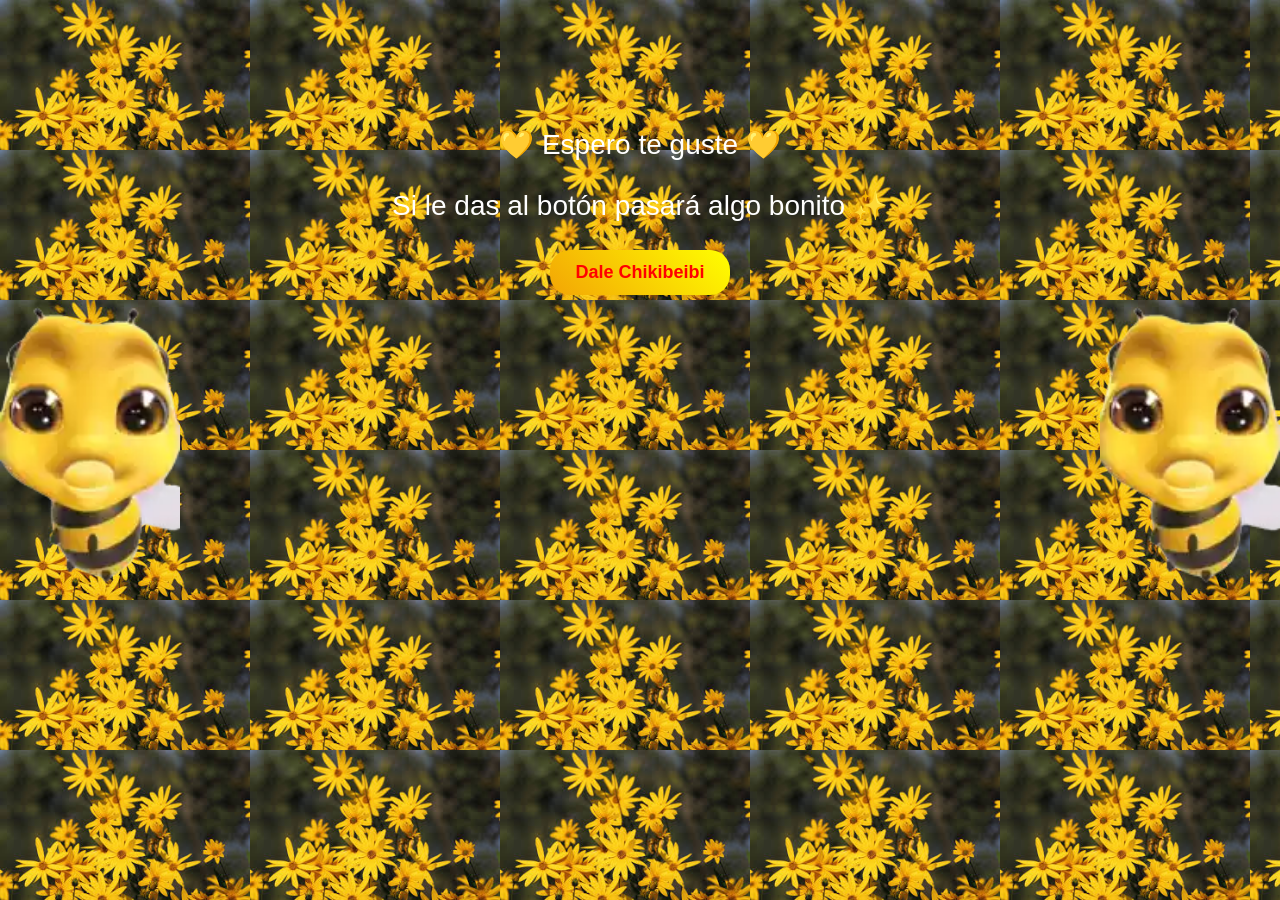
<file: index.html>
<!DOCTYPE html>
<html lang="es">

<head>
    <meta charset="UTF-8">
    <meta name="viewport" content="width=device-width, initial-scale=1.0">
    <title>Flores Amarillas</title>
    <script src="acciones.js"></script>
    <link rel="stylesheet" href="decoracion.css">
</head>

<body>

    <div id="izquierda">
        <img src="bee-eyebrows.webp" class="abeja">
    </div>

    <div id="centro">
        <p class="titulo">💛 Espero te guste 💛</p>
        <p>Si le das al botón pasará algo bonito ✨</p>
        <button id="amol" onclick="cambios()">Dale Chikibeibi</button>
    </div>

    <div id="derecha">
        <img src="bee-eyebrows.webp" class="abeja">
    </div>

</body>

</html>
</file>
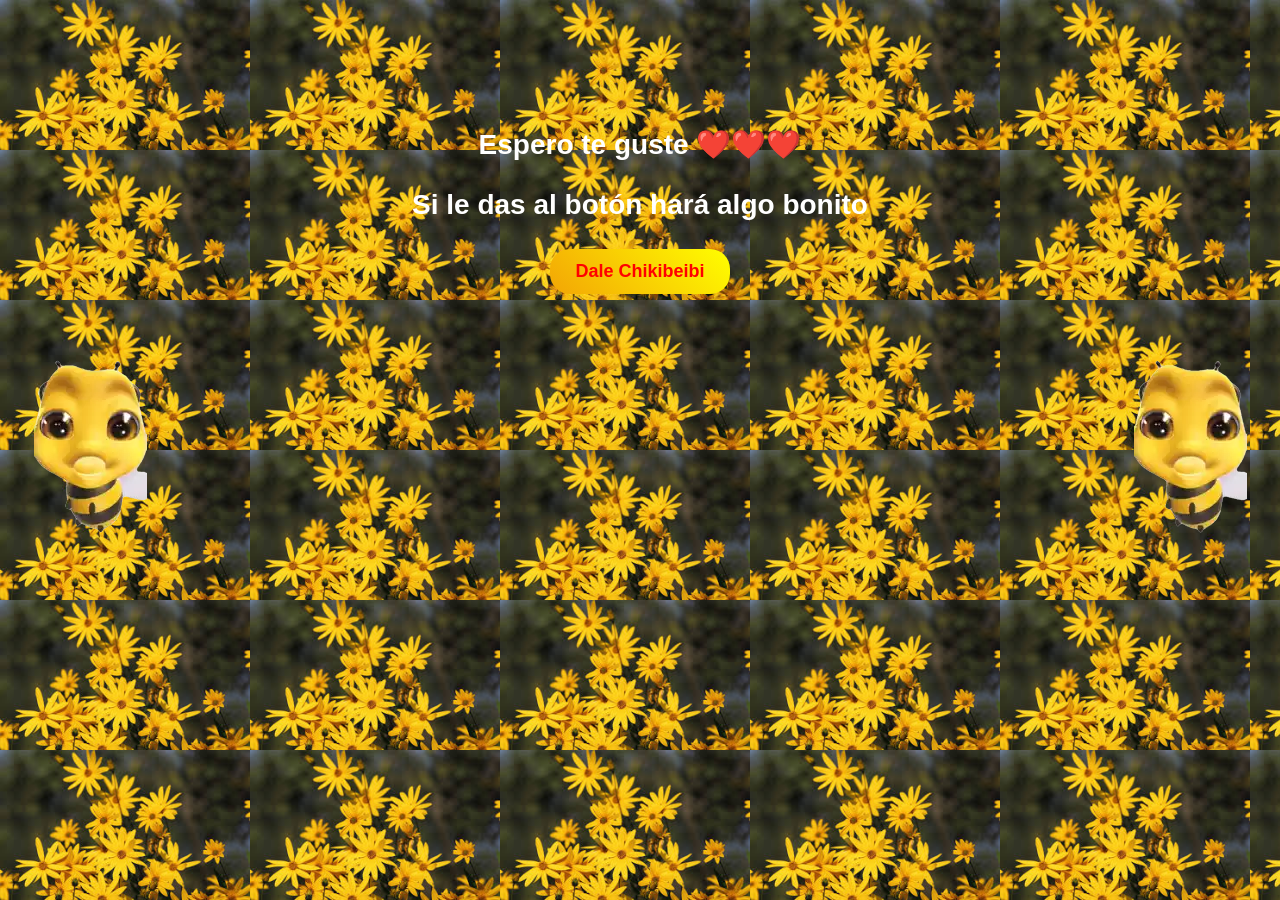
<file: inicio.html>
<!DOCTYPE html>
<html lang="es">

<head>
    <meta charset="UTF-8">
    <meta name="viewport" content="width=device-width, initial-scale=1.0">
    <title>Flores Amarillas</title>
    <script src="acciones.js"></script>
    <link rel="stylesheet" href="decoracion.css">
</head>

<body  id="Fondo">
    <div id="Arriba">

    </div>

    <div id="izquierda">
        
        <img src="bee-eyebrows.webp" id="abeja"></img>
    </div>

    <div id="centro">
        <p><strong>Espero te guste ❤️❤️❤️</strong></p>
        <p><strong>Si le das al botón hará algo bonito</strong></p>
        <button id="amol" onclick="cambios()">Dale Chikibeibi</button>
    </div>

    <div id="derecha">
        <img src="bee-eyebrows.webp" id="abeja"></img>
    </div>

</body> 

</html>
</file>
<file: decoracion.css>
body {
    margin: 0;
    color: #f3a505;
    background-image: url("Flor.jpg");
    background-size: 250px;
    font-family: Arial, sans-serif;
}

/* Laterales */
#izquierda, #derecha {
    position: fixed;
    top: 50%;
    transform: translateY(-50%);
    width: 180px;
    display: flex;
    justify-content: center;
}

#izquierda { left: 0; }
#derecha { right: 0; }

/* Centro */
#centro {
    margin-top: 10%;
    text-align: center;
    color: white;
    font-size: 28px;
    animation: aparecer 1.5s ease;
}

/* Animación entrada */
@keyframes aparecer {
    from {
        opacity: 0;
        transform: translateY(30px);
    }
    to {
        opacity: 1;
        transform: translateY(0);
    }
}

/* Abeja */
.abeja {
    width: 200px;
    max-width: 100%;
    animation: flotar 3s infinite ease-in-out;
}

/* Animación abeja */
@keyframes flotar {
    0%, 100% { transform: translateY(-50%) translateY(0); }
    50% { transform: translateY(-50%) translateY(-20px); }
}

/* Botón */
#amol {
    background: linear-gradient(45deg, #f3a505, yellow);
    color: red;
    font-weight: bold;
    padding: 12px 25px;
    border: none;
    border-radius: 20px;
    font-size: 18px;
    cursor: pointer;
    transition: transform 0.2s, box-shadow 0.2s;
}

#amol:hover {
    transform: scale(1.1);
    box-shadow: 0 0 15px yellow;
}

/* Flores cayendo */
.heart {
    position: fixed;
    pointer-events: none;
    z-index: 9999;
    animation: fallHeart 3s linear forwards;
}

@keyframes fallHeart {
    0% {
        transform: translateY(0);
        opacity: 1;
    }
    100% {
        transform: translateY(110vh);
        opacity: 0;
    }
}

/* 📱 RESPONSIVE (móvil tipo iPhone 11) */
@media (max-width: 480px) {

    #izquierda, #derecha {
        display: none;
    }

    #centro {
        margin-top: 40%;
        font-size: 20px;
        padding: 15px;
    }

    body {
        background-size: 150px;
    }

    #amol {
        width: 100%;
        font-size: 16px;
    }

    /* Abeja arriba en móvil */
    #centro::before {
        content: "";
        display: block;
        margin: 0 auto 20px;
        width: 120px;
        height: 120px;
        background-image: url("bee-eyebrows.webp");
        background-size: contain;
        background-repeat: no-repeat;
        animation: flotar 3s infinite ease-in-out;
    }
}
</file>
